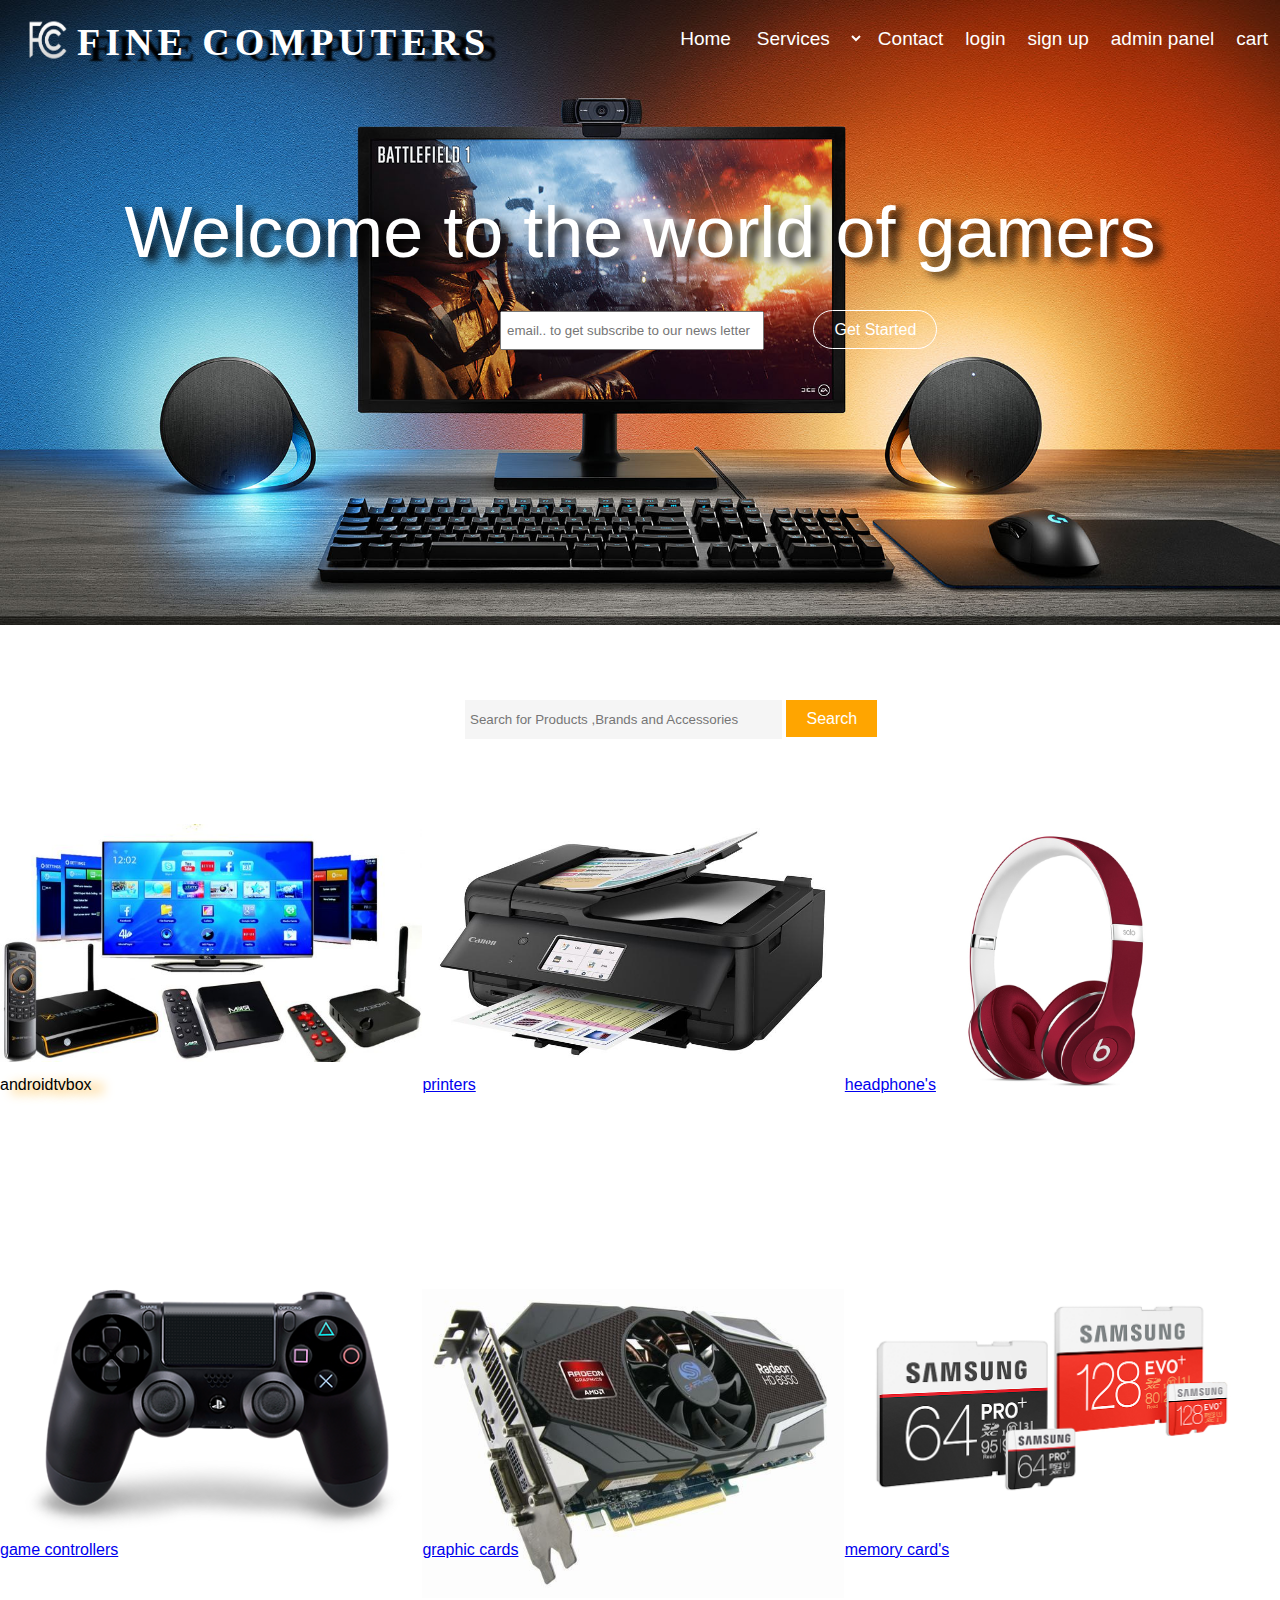
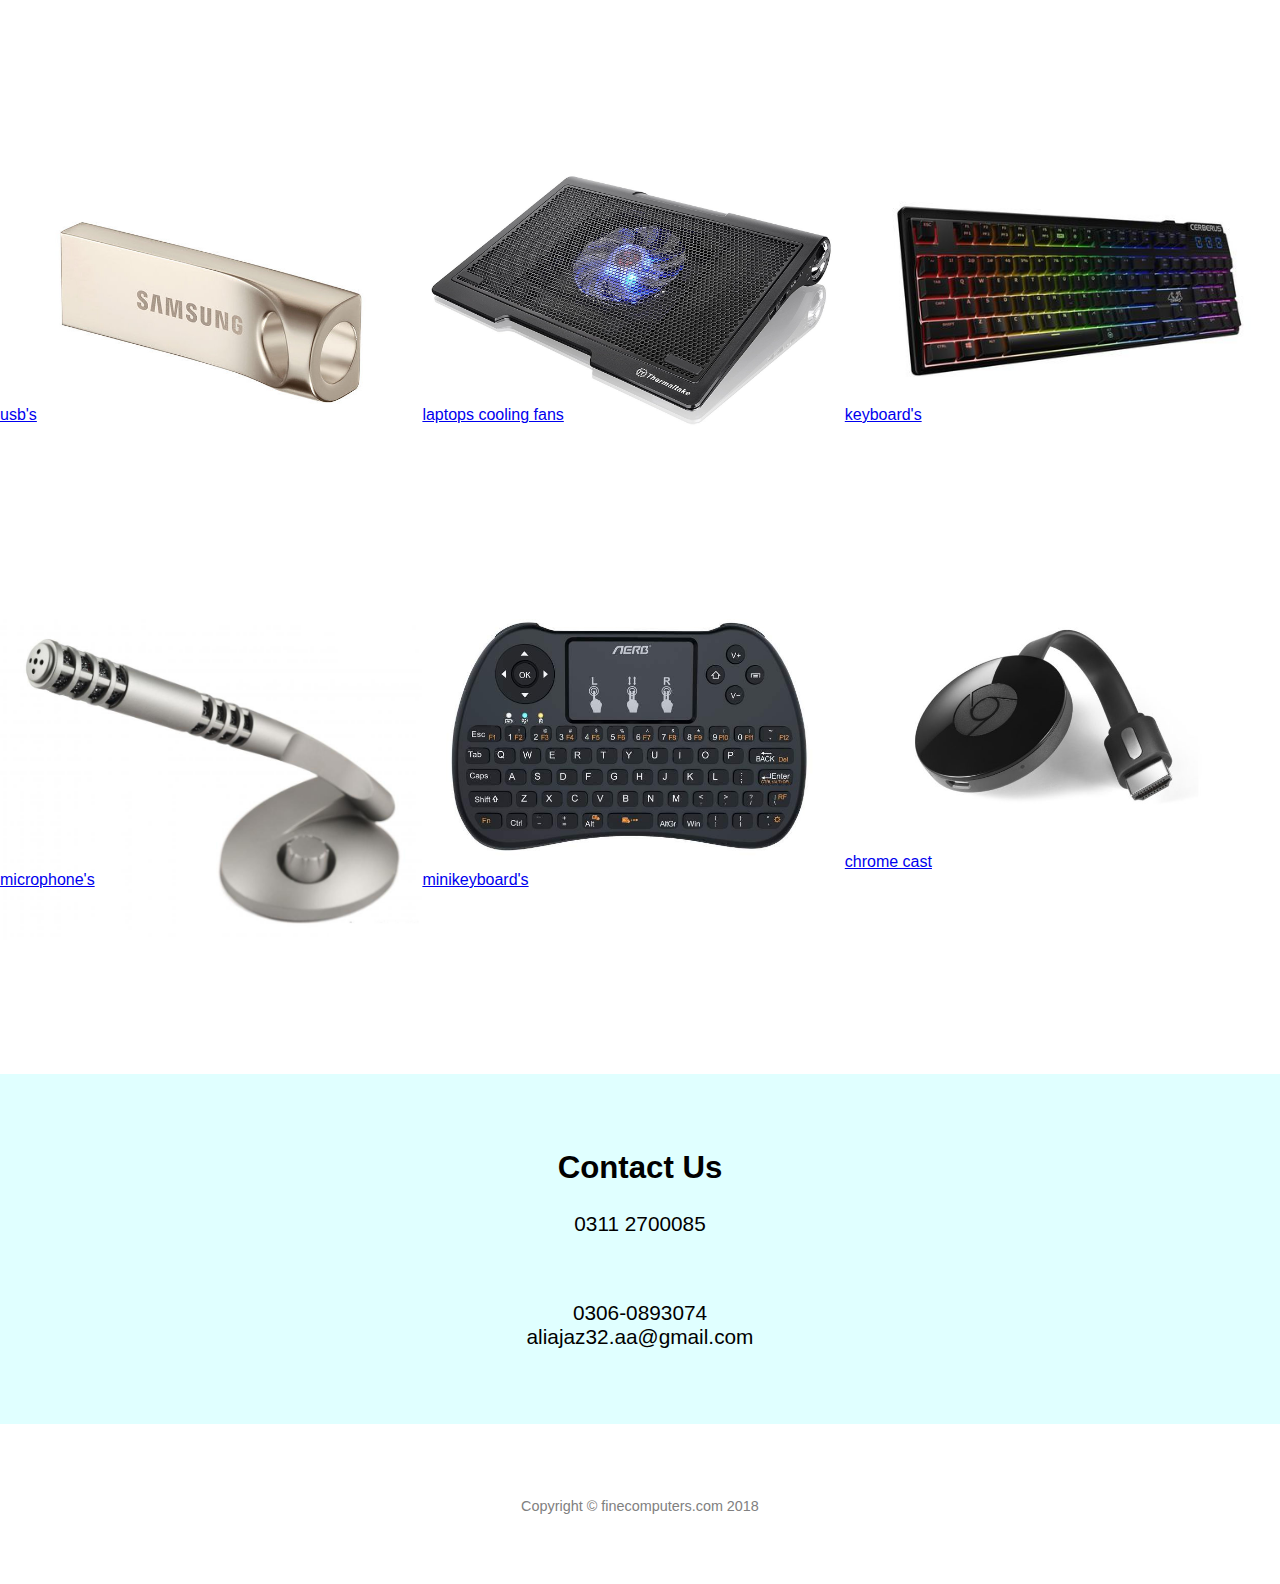
<file: index.html>
<!DOCTYPE html>
<html lang="en">
    <head>
        <meta charset="UTF-8">
        <meta name="viewport" content="width=device-width, initial-scale=1.0">
        <meta http-equiv="X-UA-Compatible" content="ie=edge">
        <link href="css/style.css" type="text/css" rel="stylesheet" >
        <link href="logos/fc logo 2.png" type="image/x-icon" rel="shortcut icon">
        <title>Born to game</title>
        <link rel="stylesheet" href="https://use.fontawesome.com/releases/v5.0.12/css/all.css" integrity="sha384-G0fIWCsCzJIMAVNQPfjH08cyYaUtMwjJwqiRKxxE/rx96Uroj1BtIQ6MLJuheaO9" crossorigin="anonymous">
    <!--<script>
        alert("website is under construction and 'add to cart' option is not working if you have any orders kindly click on 'contact us' option on top of the page")
        </script>
    -->
    </head>
    <body >
<div class="bastard">
    <div class="nav">
        <div class="logo">
            <table>
                <tbody>
                    <tr>
                        <td><img src="logos/fc logo.png" width="50px" height="60px"></td>
                        <td><a class="finecomputers" href=""> FINE COMPUTERS </a></td>
                    </tr>
                </tbody>
            </table>
        </div>
        <div class="links">
            <table>
                <tbody>
                    <tr>
                        <Td> <a href=""> Home </a> </Td>
                        <td> <select name="suggestions" id="DP" >
                            <option value="Services"> Services</option>
                            <option value="Services"> Hardware</option>     
                            <option value="Services"> Software</option>
                        </select></td>
                        <td><a href="#cu"> Contact</a></td>
                        <td><a href="login.html">login</a></td>
                        <td><a href="signup.html">sign up</a></td>
                        <td><a href="admin.html">admin panel</a></td>
                        <td><a href="cart.html">cart</a></td>
                    </tr>
                </tbody>
            </table>
        </div>
    </div>
            <div class="de">Welcome to the world of gamers</div>
          
            <div class="oi"><input type="text" placeholder="email.. to get subscribe to our news letter"></div>
            <div class="gs"> <a href=""> Get Started</a>        </P>
            </div>
</div>
        <div class="products" id="products">
                <div class="searchbox"> 
                        <input class="searchbox1" type="text" placeholder="Search for Products ,Brands and Accessories">
                        <a class="searchbox2" href="">Search</a>
                    </div>
                        <div  class="androidtvbox1"  >
                            <div id="androidtvbox" class="androidtvbox"  > <br>
                               <br>
                               <br>
                               <br>
                               <br>
                               <br>
                               <br>
                               <br>
                               <br>
                               <br>
                               <br>
                               <br>
                               <br>
                               <br>
                               
                                 <a  href="androidtvbox.html"> androidtvbox             </a> 
                            </div> 
                        </div>
                    <div id="printer" class="printers1"><div class="printers">
                        <br>
                        <br>
                        <br>
                        <br>
                        <br>
                        <br>
                        <br>
                        <br>
                        <br>
                        <br>
                        <br>
                        <br>
                        <br>
                        <br>    <a href="printers.html"> printers <i class="fas fa-angle-double-right"></i>   </a>  
                    </div>
                      
                    </div>
                    <div class="headphone1">
                    <div id="headphone" class="headphone">
                      
                    <br>
                    <br>
                    <br>
                    <br>
                    <br>
                    <br>
                    <br>
                    <br>
                    <br>
                    <br>
                    <br>
                    <br>
                    <br>
                    <br>    <a href="headphone.html"> <i class="fas fa-angle-double-right"></i> headphone's   </a>
                    </div>
                        </div>
                    <div class="gamecontrollers1">
                        <div id="gamecont" class="gamecontrollers" >
                            
                            <br>
                            <br>
                            <br>
                            <br>
                            <br>
                            <br>
                            <br>
                            <br>
                            <br>
                            <br>
                            <br>
                            <br>
                            <br>
                            <br>    <a href="gamecontrollers.html"> game controllers <i class="fas fa-angle-double-right"></i>   </a>
                        </div>
                        
                    
                    </div>
                    <div class="graphiccards1">
                    <div class="graphiccards">
                        <br>
                        <br>
                        <br>
                        <br>
                        <br>
                        <br>
                        <br>
                        <br>
                        <br>
                        <br>
                        <br>
                        <br>
                        <br>
                        <br>    <a href="graphic cards.html"> graphic cards<i class="fas fa-angle-double-right"></i>   
                            </a>
                    </div> </div>
                    <div>
                    <div class="memorycards1">
                    <div class="memorycards">
                        <br>
                        <br>
                        <br>
                        <br>
                        <br>
                        <br>
                        <br>
                        <br>
                        <br>
                        <br>
                        <br>
                        <br>
                        <br>
                        <br>    <a href="memorycards.html"> memory card's<i class="fas fa-angle-double-right"></i>    </a> 
                    </div></div>
                    <div class="usb1"><div class="usb">
                        <br>
                        <br>
                        <br>
                        <br>
                        <br>
                        <br>
                        <br>
                        <br>
                        <br>
                        <br>
                        <br>
                        <br>
                        <br>
                        <br>    <a href="usb.html">usb's <i class="fas fa-angle-double-right"></i>   </a>
                    </div>
                    </div>
                    <div class="laptopscool1"><div class="laptopscool">
                        <br>
                        <br>
                        <br>
                        <br>
                        <br>
                        <br>
                        <br>
                        <br>
                        <br>
                        <br>
                        <br>
                        <br>
                        <br>
                        <br>    <a href="laptopscool.html"> laptops cooling fans <i class="fas fa-angle-double-right"></i>   </a>                    
                    </div>
                        </div>
                        <div class="keyboards1"><div class="keyboards">
                        <br>
                        <br>
                        <br>
                        <br>
                        <br>
                        <br>
                        <br>
                        <br>
                        <br>
                        <br>
                        <br>
                        <br>
                        <br>
                        <br>        <a href="keyboards.html"> keyboard's <i class="fas fa-angle-double-right"></i>   </a>                    
                        </div>
                        </div>
                        <div class="desktopmicro1"><div class="desktopmicro">
                        <br>
                        <br>
                        <br>
                        <br>
                        <br>
                        <br>
                        <br>
                        <br>
                        <br>
                        <br>
                        <br>
                        <br>
                        <br>
                        <br>        <a href="desktopmicro.html"> microphone's <i class="fas fa-angle-double-right"></i>   </a>      
                        </div>
                        <div class="minikeyboards1"><div class="minikeyboards">
                        <br>
                        <br>
                        <br>
                        <br>
                        <br>
                        <br>
                        <br>
                        <br>
                        <br>
                        <br>
                        <br>
                        <br>
                        <br>
                        <br>        <a href="minikeyboards.html"> minikeyboard's <i class="fas fa-angle-double-right"></i>   </a>      
                        </div>
                                      </div>
                        <div class="chromecast1"><div class="chromecast">
                        <br>
                        <br>
                        <br>
                        <br>
                        <br>
                        <br>
                        <br>
                        <br>
                        <br>
                        <br>
                        <br>
                        <br>
                        <br>
                            <a href="chromecast.html"> chrome cast <i class="fas fa-angle-double-right"></i>   </a>      
                    </div>
                                    </div>
    
    </div>
    <div id="cu" class="cu">
        <h2> Contact Us </h2>
<p>
0311 2700085
</p><br>
<p>0306-0893074 <br>
aliajaz32.aa@gmail.com
</p>  </div>
<div class="cr">
    <p>
        Copyright © finecomputers.com 2018
    </p>
</div>
<script src="./scripts/app.js"></script>

</body>
</html>
</file>
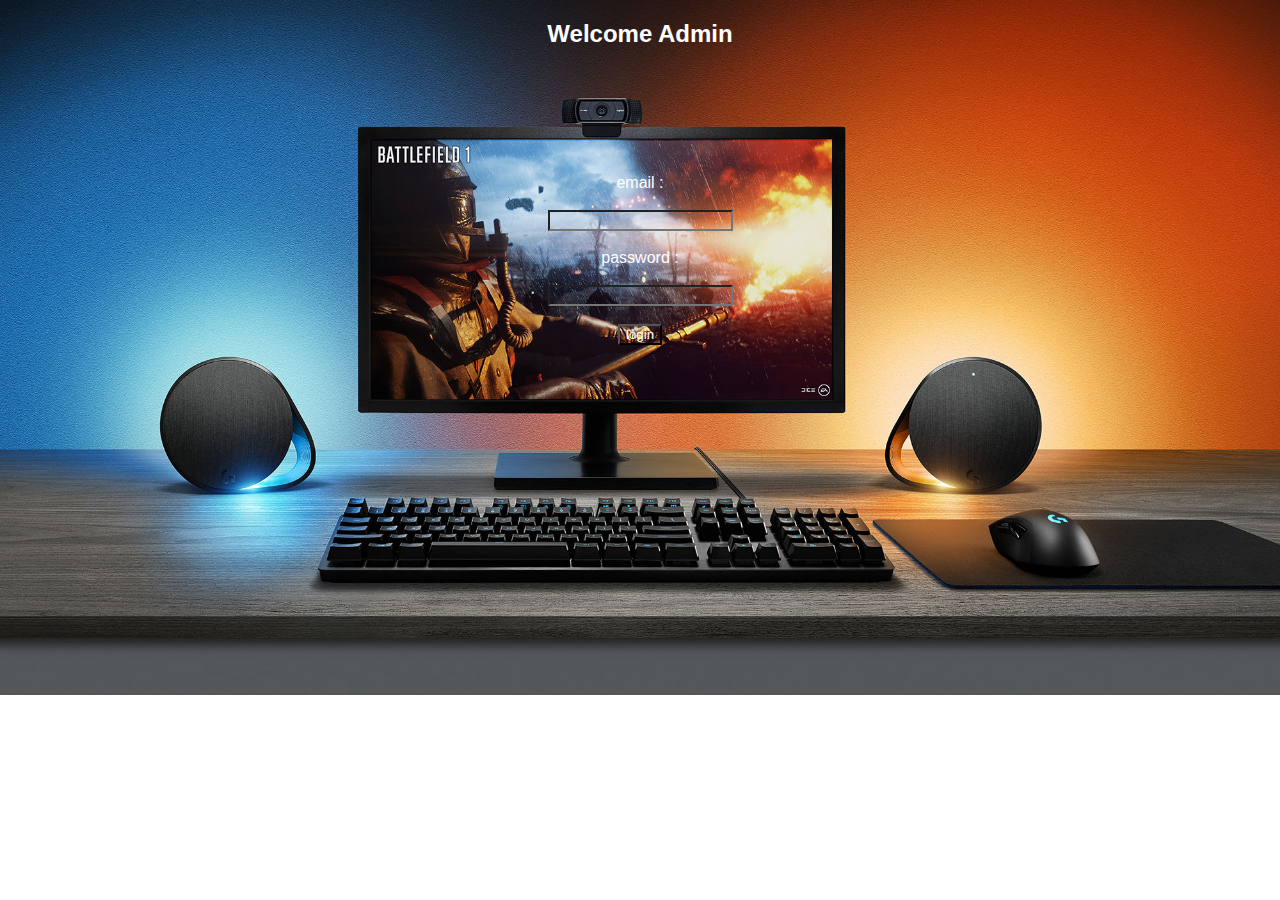
<file: admin.html>
<!DOCTYPE html>
<html lang="en">
<head>
    <meta charset="UTF-8">
    <meta name="viewport" content="width=device-width, initial-scale=1.0">
    <meta http-equiv="X-UA-Compatible" content="ie=edge">
    <title>Document</title>
    <style> 
   
    body{
        background-image: url("./images/Logitech-G560-PC-Gaming-Speaker-8.jpg");
        text-align: center;
        background-repeat: no-repeat;
        background-size: 100%;
        color: white;
        font-family:'Franklin Gothic Medium', 'Arial Narrow', Arial, sans-serif;
    }
    #welcome{
        display: block;
        margin-top:10%; 
    }
    form ,input , label{
        text-align: center;
        background-color: transparent;
        color: white;
        padding: auto auto;
        margin: auto auto;
        display: block;
    }

    </style>
    
</head>
<body>
        
   <h2> Welcome Admin </h2>
   <div id="welcome">  
            <label for="">email :</label><br>
            <input id="email" type="email"><br>
            <label for="">password :</label><br>
            <input id="password" type="password"><br>
            <input type="submit" value="login" onclick="signin()">
            <p id="loading1">  </p>

</div>
<Script src="./scripts/app2.js">
    
</Script>
</body>
</html>
</file>
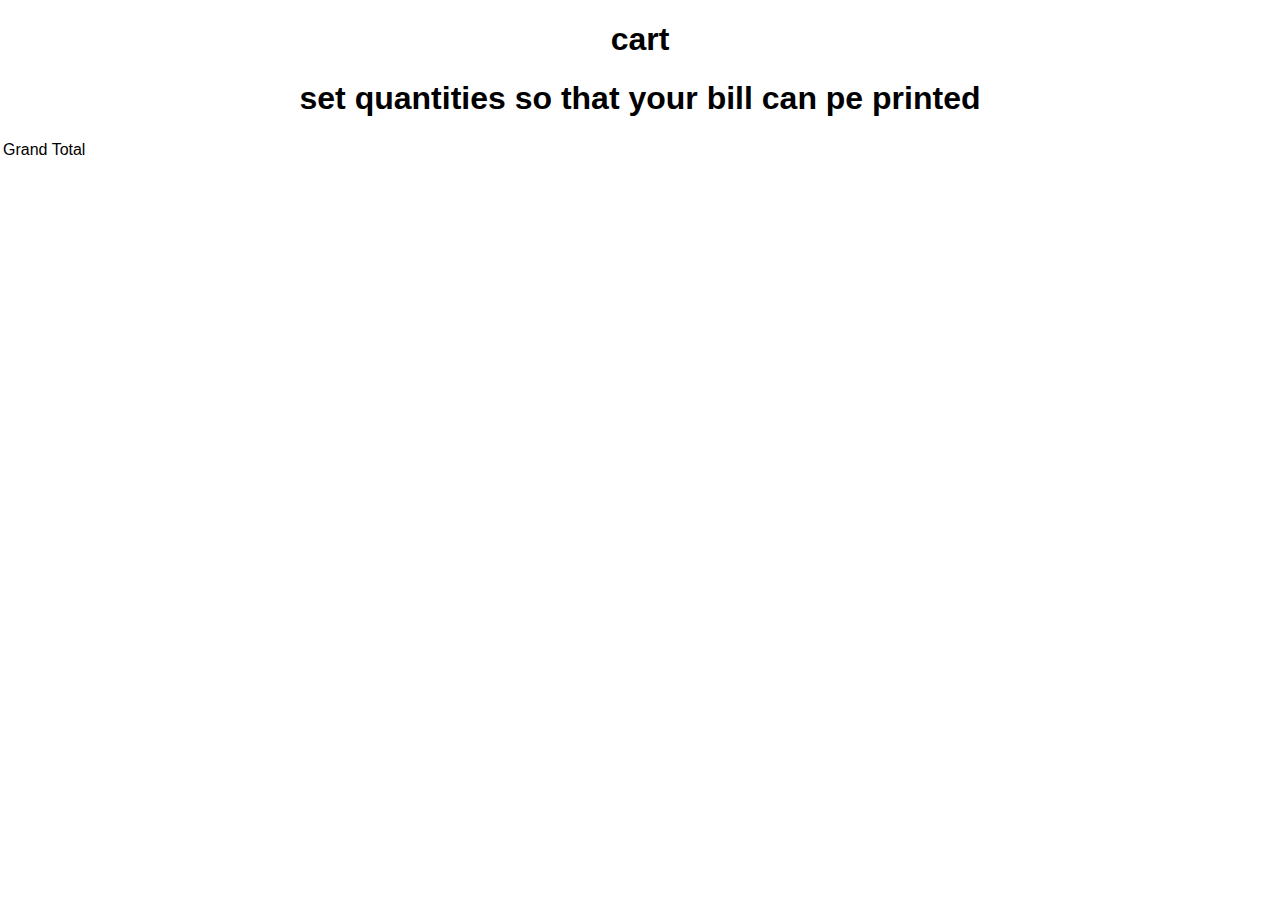
<file: cart.html>
<!DOCTYPE html>
<html lang="en">
<head>
    <meta charset="UTF-8">
    <meta name="viewport" content="width=device-width, initial-scale=1.0">
    <meta http-equiv="X-UA-Compatible" content="ie=edge">
    <title>Document</title>
    <link href="css/style.css" type="text/css" rel="stylesheet" >
    <link rel="stylesheet" href="css/style1.css">
    
</head>
<body>
        
   <h1> cart </h1>
   <p id="main"></p>
   <h1>set quantities so that your bill can pe printed</h1>
   <p id="data"></p>
   <table>
       <tr><td id="GT"> Grand Total</td></tr>
       <tr><td id="amount"></td> <td id="net"></td></tr>
   </table> 
  
            
   
<Script src="./scripts/app5.js">
    
</Script>
</body>
</html>
</file>
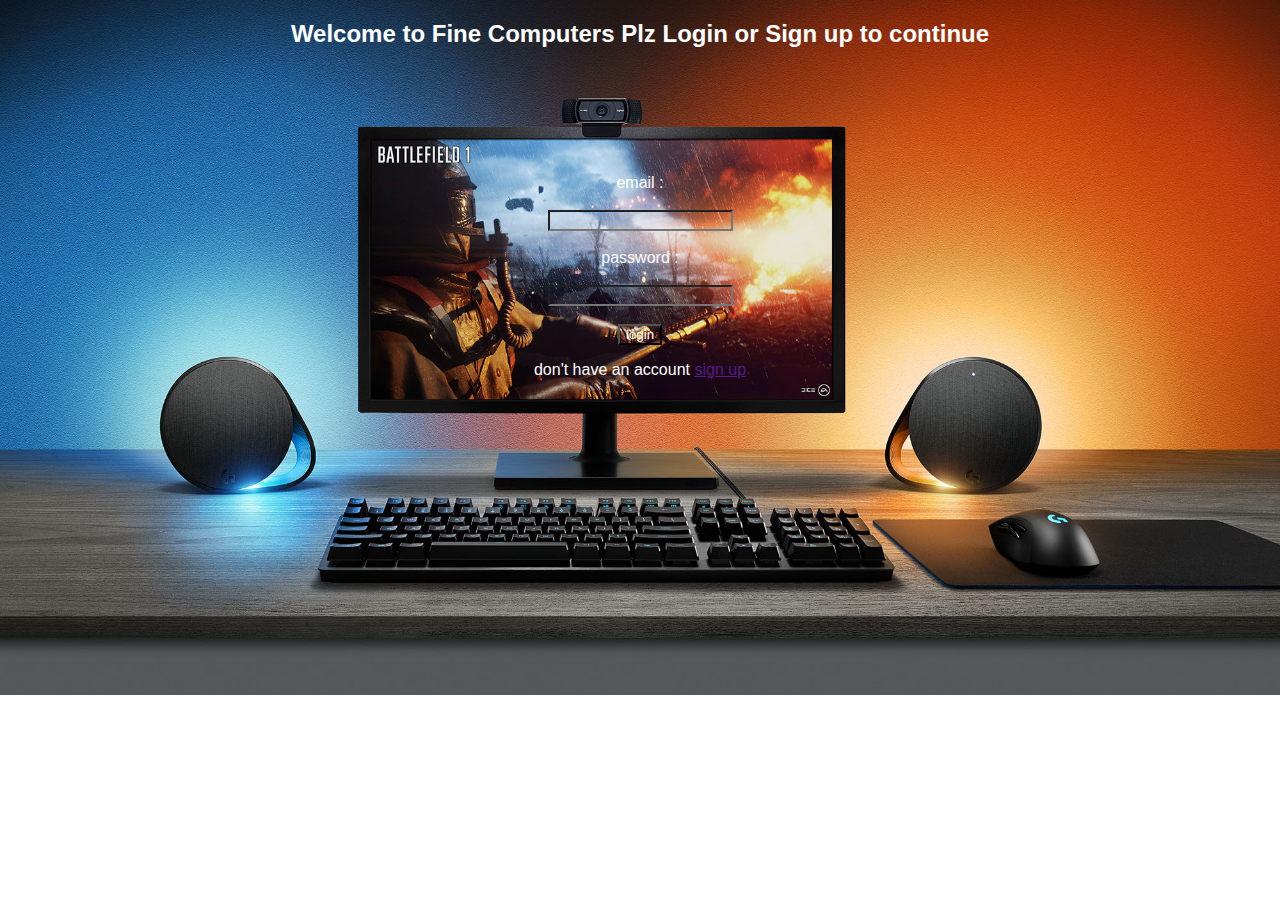
<file: login.html>
<!DOCTYPE html>
<html lang="en">
<head>
    <meta charset="UTF-8">
    <meta name="viewport" content="width=device-width, initial-scale=1.0">
    <meta http-equiv="X-UA-Compatible" content="ie=edge">
    <title>Document</title>
    <style> 
   
    body{
        background-image: url("./images/Logitech-G560-PC-Gaming-Speaker-8.jpg");
        text-align: center;
        background-repeat: no-repeat;
        background-size: 100%;
        color: white;
        font-family:'Franklin Gothic Medium', 'Arial Narrow', Arial, sans-serif;
    }
    #welcome{
        display: block;
        margin-top:10%; 
    }
    form ,input , label{
        text-align: center;
        background-color: transparent;
        color: white;
        padding: auto auto;
        margin: auto auto;
        display: block;
    }

    </style>
    
</head>
<body>
        
   <h2> Welcome to Fine Computers Plz Login or Sign up to continue </h2>
   <div id="welcome">  
            <label for="">email :</label><br>
            <input id="email" type="email"><br>
            <label for="">password :</label><br>
            <input id="password" type="password"><br>
            <input type="submit" value="login" onclick="signin()">
            <p id="loading1">  </p>
            <p> don't have an account <a href=""> sign up</a></p>

</div>
<Script src="./scripts/app1.js">
    
</Script>
</body>
</html>
</file>
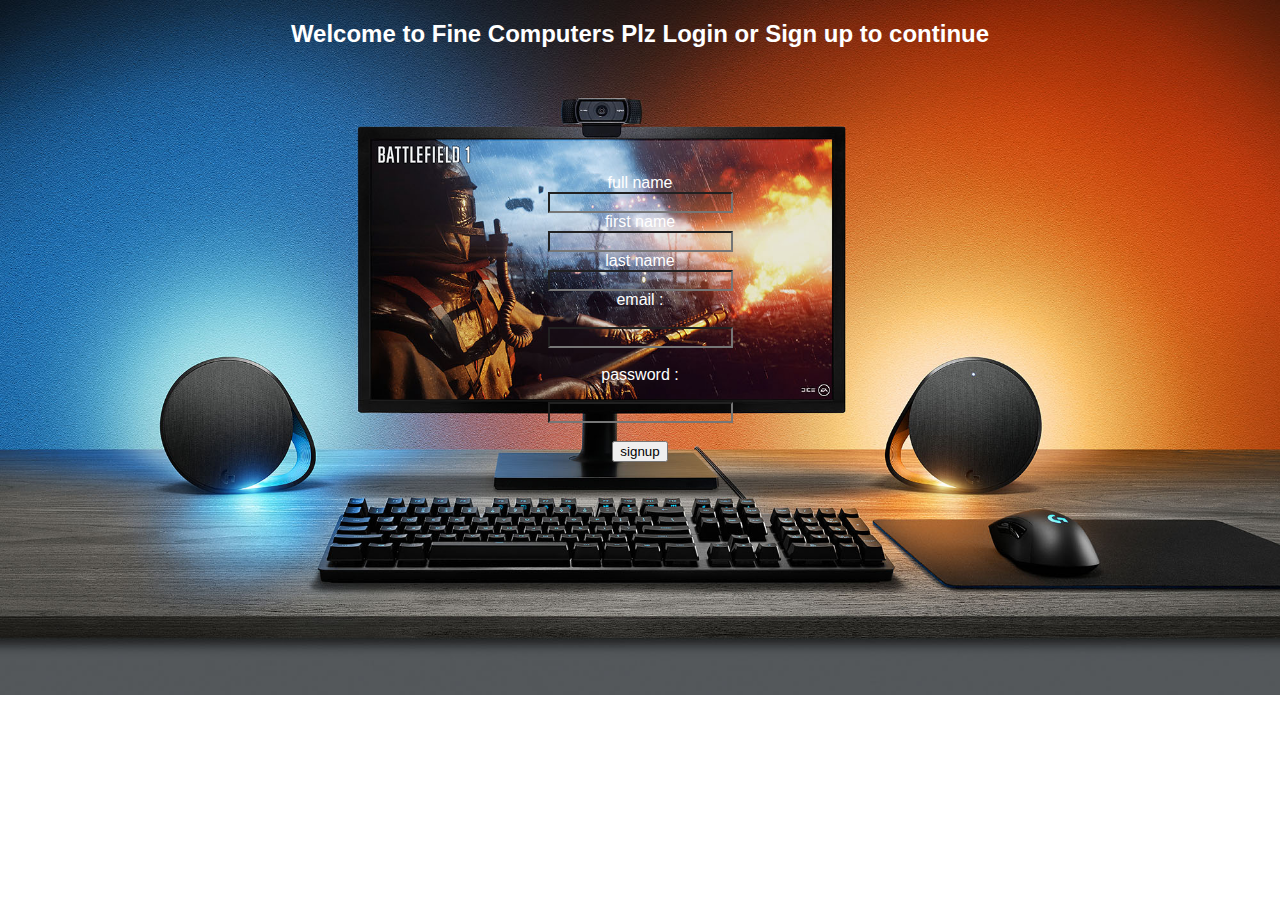
<file: signup.html>
<!DOCTYPE html>
<html lang="en">
<head>
    <meta charset="UTF-8">
    <meta name="viewport" content="width=device-width, initial-scale=1.0">
    <meta http-equiv="X-UA-Compatible" content="ie=edge">
    <title>Document</title>
    <style> 
   
    body{
        background-image: url("./images/Logitech-G560-PC-Gaming-Speaker-8.jpg");
        text-align: center;
        background-repeat: no-repeat;
        background-size: 100%;
        color: white;
        font-family:'Franklin Gothic Medium', 'Arial Narrow', Arial, sans-serif;
    }
    #welcome{
        display: block;
        margin-top:10%; 
    }
    form ,input , label{
        text-align: center;
        background-color: transparent;
        color: white;
        padding: auto auto;
        margin: auto auto;
        display: block;
    }

    </style>
    
</head>
<body>
        
   <h2> Welcome to Fine Computers Plz Login or Sign up to continue </h2>
   <div id="welcome">  
            
            <label for="">full name</label>
            <input type="text" id="fname">
            <label for=""> first name</label>
            <input type="text" id="name">
            <label for=""> last name</label>
            <input type="text" id="name1">
            <label for="">email :</label><br>
            <input id="email" type="email"><br>
            <label for="">password :</label><br>
            <input id="password" type="password"><br>
            <button type="submit"   onclick="signup()">signup</button> 
            <p id="loading"></p>
            

</div>
<Script src="./scripts/app4.js">
    
</Script>
</body>
</html>
</file>
<file: css/style.css>
body{
    padding:0px;
    margin:0px;
    font-family: Arial, Helvetica, sans-serif;
}
.nav{
    background-color: transparent;
    width: 100%;
}

.logo{
    padding-top: 7px;
    padding-left: 20px;
    display: inline-block;
    color:white;
        }
.finecomputers{
    margin: 0px;
    padding:-5px;
    color:white;
    text-decoration: none;
    font-size: 38px;
    letter-spacing: 5px;
    font-weight: bold;
font-family: cursive;
text-shadow: 12px 6px 2px black;
}

.links{
    padding-top:15px;
    height: 20px;
    float: right;
}
.links table tr td a {
    font-weight: thick;
    color:white;
    text-decoration: none;
    font-size: 19px;
    border:1px solid transparent;
    padding:8px;
    }
    .links table tr td a:hover {
        border-radius:5px;
        background-color:lightsalmon;
        transition: 1s ease;
        color: white;
    }
    #DP{
        padding: 8px;
        background-color:transparent ;
        outline: 0px solid #ffba66;
        color:white;
        font-size: 19px;
        font-weight: thick;
        border:1px solid transparent;
        
        
    }
    #DP:hover{
        border-radius:5px;
        background-color:lightsalmon;
        transition: 1s ease;
        color: white;
    }
    .searchbox{
        margin: 75px auto ;
        margin-left: 450px;
    }
    .searchbox1{
        padding:12px;
        margin-left: 15px;
        padding-left: 5px;
    background-color: #f5f5f5;
    border: none;
    width:300px;
}
.searchbox2{
    padding:10px 20px;
    background-color: orange;
    border: none;
    color:white;
    text-decoration: none;
}
.searchbox2:hover{
background-color: darkorange;
}
.bastard{
    width: 100%;
    height: 625px;
    background-image:url("../images/Logitech-G560-PC-Gaming-Speaker-8.jpg");
    background-repeat: no-repeat;
    background-size: 100%;
}
.headphone, .gamecontrollers,.graphiccards,.memorycards,.usb,.laptopscool,.androidtvbox,.printers,.keyboards,.desktopmicro,.minikeyboards,.chromecast{
    padding: 0px;
    margin-top: 10px;
    width:33%;
    height:455px;
    background-size: 100%;
    background-repeat: no-repeat;
    float:left
}
.headphone1 , .gamecontrollers1 ,.graphiccards1 ,.memorycards1 ,.usb1 ,.laptopscool1 ,.androidtvbox1 ,.printers1 ,.keyboards1 ,.desktopmicro1,.chromecast1 {
    width:100%;
    height:auto;
}
.chromecast{
    background-image: url("../images/SmartTv-Chromecast-Sugestowo-823x400.jpg");
}
.headphone{
    background-image: url("../images/Beats-Solo-2-OnEar-Headphones-Luxe-Edition-IMG-01.jpg");

}
.androidtvbox{

    background-image: url("../images/How-to-Hide-IP-on-Android-TV-Box-e1485336561394.jpeg");
    
}
.androidtvbox a{
    color:black;
    text-align:center;
    text-shadow:orange 12px 3px 12px;
    text-decoration: none;
    
}
.graphiccards{
    background-image: url("../images/radeon hd 6950.jpg");
    
}
.printers{
    background-image: url("../images/468065-canon-pixma-tr8520-wireless-home-office-all-in-one-printer.jpg");
}
.gamecontrollers{
    background-image: url("../images/711719211983_5.png");
}
.memorycards{
    background-image: url("../images/Samsung EVO PRO Plus line.jpg");
}
.laptopscool{
    background-image: url("../images/91KLCl8-jtL._SL1500_.jpg");
}
.usb{
    background-image: url("../images/Pdpgallery-muf-128ba-am-600x600-C1-052016.jpg");   
}
.keyboards{
    background-image: url("../images/asus-ceberus-mech-rgb-mekanisk-keyboard.jpg");   
}
.desktopmicro{
    background-image: url("../images/desktop-microphone1.jpg");   
}
.minikeyboards{
    background-image: url("../images/aerb-mini-keyboard.jpg");   
}

.de{
    padding-top: 110px;
    color:white;
    font-size: 450%;
    text-align: center;
    font-weight: thick;
    height: 120px;
    text-shadow: black 8px 4px 10px ;
}
.oi{
    text-align: center;
    font-size: 120%;
    display: inline-block;
    margin-left: 500px;
}
.oi input{
    height:25px;
    width: 250px;
    padding: 5px;
}
.gs{
    margin-left: 45px;
    display: inline-block;
    text-align: center;
}
.gs a{
    width:200px;
    text-decoration: none;
    color:white;
    background-color: transparent;
    text-align: center;
    padding:10px 20px 10px 20px;
    border: 1px solid white;
    border-radius: 20px;
}
.gs a:hover{
    color: black;
    background-color:gainsboro;
    border: 1px solid black;
    font-weight: bold;
    
}
.cu{
    margin-top: 0px;
    background-color: lightcyan;
    text-align: center;
    height: 300px;
    padding-top: 50px;
    font-size: 130%;
    width:100%;
    float:right;
}

.cr{
    width:100%;
    padding-top: 60px;
    height: 100px;
    color:grey;
    text-align: center;
    font-size: 90%;
    float: right;
}
.left{
    width:50%;
}
.right{
    width: 50%;
}

@media (max-width:500px){
    #DP{
        padding: 3px;
        background-color:transparent ;
        color:white;
        font-size: 19px;
        font-weight: thick;
        border:1px solid transparent;
        
        
    }
    #DP:hover{
        border-radius:5px;
        background-color:lightgray;
        transition: 1s ease;
        color: white;
    }
    .links table tbody tr td a{
        display: block;
        padding: 0px;
        float: none;
        width:100%;
    }
    .links table tbody tr td a:hover{
        background-color: lightgray;
    }
    .logo{
        float: none;
        width:100%;
        margin:0px;
        padding: 0px;
    }
    
    
    .oi{
        text-align: center;
        font-size: 120%;
        display: block;
        margin:0px;

    }
    .oi input{
        height:25px;
        width: 75%;
        padding: 5px;
    }
    .gs{
        margin-top:15px; 
        margin-bottom:140px; 
        display: inline-block;
        text-align: center;
    }
    .gs a{
        text-align: center;
        text-decoration: none;
        color:white;
        background-color: transparent;
        text-align: center;
        padding:10px 20px 10px 20px;
        border: 1px solid white;
        border-radius: 20px;
    }
    
    .de{
        padding-top: 110px;
        color:white;
        font-size: 250%;
        text-align: center;
        font-weight: thick;
        height: 120px;
        text-shadow: black 8px 4px 10px ;
    }
    .bastard{
        width: 100%;
        height: auto;
        background-image:url("../images/Wallpapers-For-Galaxy-S4-Abstract-1110.jpg");
        background-repeat: no-repeat;
        background-size: 100%;
        margin-bottom: 250px;
    }
    .searchbox{
        margin-top: -250px ;
        margin-left: 0px;
        background-color: #222222;
    }
    .searchbox1{
        width: 50%;
        margin: 12px 00px;
        margin-left: 30px;
        padding:10px;
        padding-left: 0px;
        background-color: #f5f5f5;
        border: none;
    }
    .searchbox2{
        margin: 0px;
        margin-top: 25px;
        padding:8px 16px;
        background-color: orange;
        border: none;
        color:white;
        text-decoration: none;
    }
    .searchbox2:hover{
        background-color: darkorange;
    }
    .headphone, .gamecontrollers,.graphiccards,.memorycards,.usb,.laptopscool,.androidtvbox,.printers,.keyboards,.desktopmicro,.minikeyboards,.chromecast{
        padding-top: 10px;
        margin-top: 60px;
        width:100%;
        height:250px;
        background-size: 100%;
        background-repeat: no-repeat;
        
    }
    .cu{
        margin-top: 60px;
    }
    
}
</file>
<file: css/style1.css>
h1{
    text-align: center;
}
    .gb2{
    background-image: url("../images/androidtvbox/1gb8gb3.jpg");
    color:yellowgreen;
    color:gray;
    font-weight: bold;
    font-family: Arial, Helvetica, sans-serif;
}
.gb2{
    padding-top: 60px;
    margin: 0px;
    width:33%;
    height:455px;
    background-size: 100%;
    background-repeat: no-repeat;
    float: left;
}
.gb4,.gb6{
    padding-top: 60px;
    margin: 0px;
    width:33%;
    height:455px;
    background-size: 100%;
    background-repeat: no-repeat;
    float: left;
}
.gb4{
    background-image: url("../images/androidtvbox/2gb16gb2.jpg");
    color:yellowgreen;
    color:gray;
    font-weight: bold;
    font-family: Arial, Helvetica, sans-serif;
}
.gb6{
    background-image: url("../images/androidtvbox/3gb32gb2.jpg");
    color:gray;
    font-weight: bold;
    font-family: Arial, Helvetica, sans-serif;
}
.cartoptions select{
    background-color: transparent;
    border: none;
}
.cartoptions a{
    padding:3px;
    text-decoration: none;
    color: red;
    border:2px solid lightcoral;
    border-radius: 12px 12px ;
}
.cartoptions a:hover{
    color:blue;
}
.cartoptions a:focus{
    color:green;
}
body a{
    float: right;
}
@media (max-width:500px){
    
    .gb4,.gb2{
        padding: 0px;
        margin-top: 120px;
        margin-bottom:15px; 
        width:100%;
        height:310px;
        background-size: 100%;
        background-repeat: no-repeat;
    }
    .gb6{
        padding: 0px;
        margin-top: 120px;
        margin-bottom:150px; 
        width:100%;
        height:310px;
        background-size: 100%;
        background-repeat: no-repeat;
    }
    body a{
        float: right;
    }
    iframe{
        width:100%;
        height: auto;
    }
}
</file>
